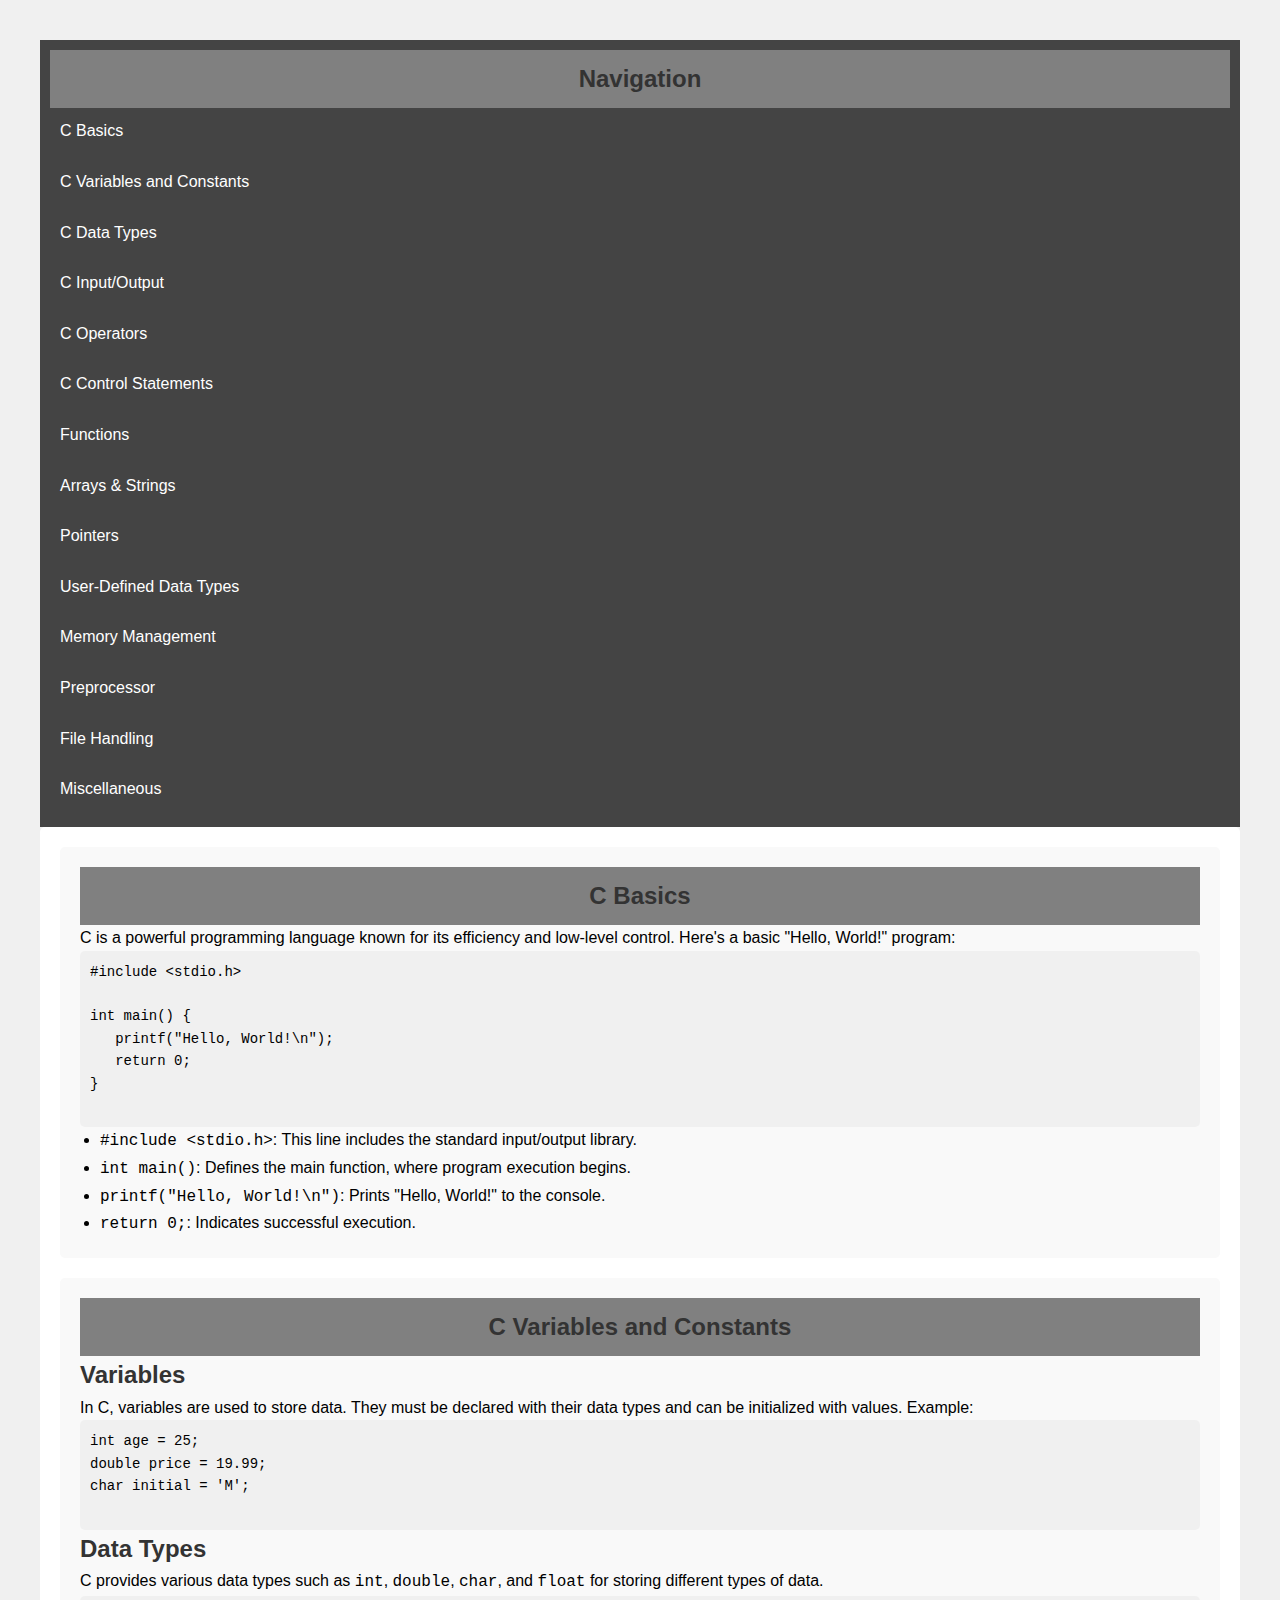
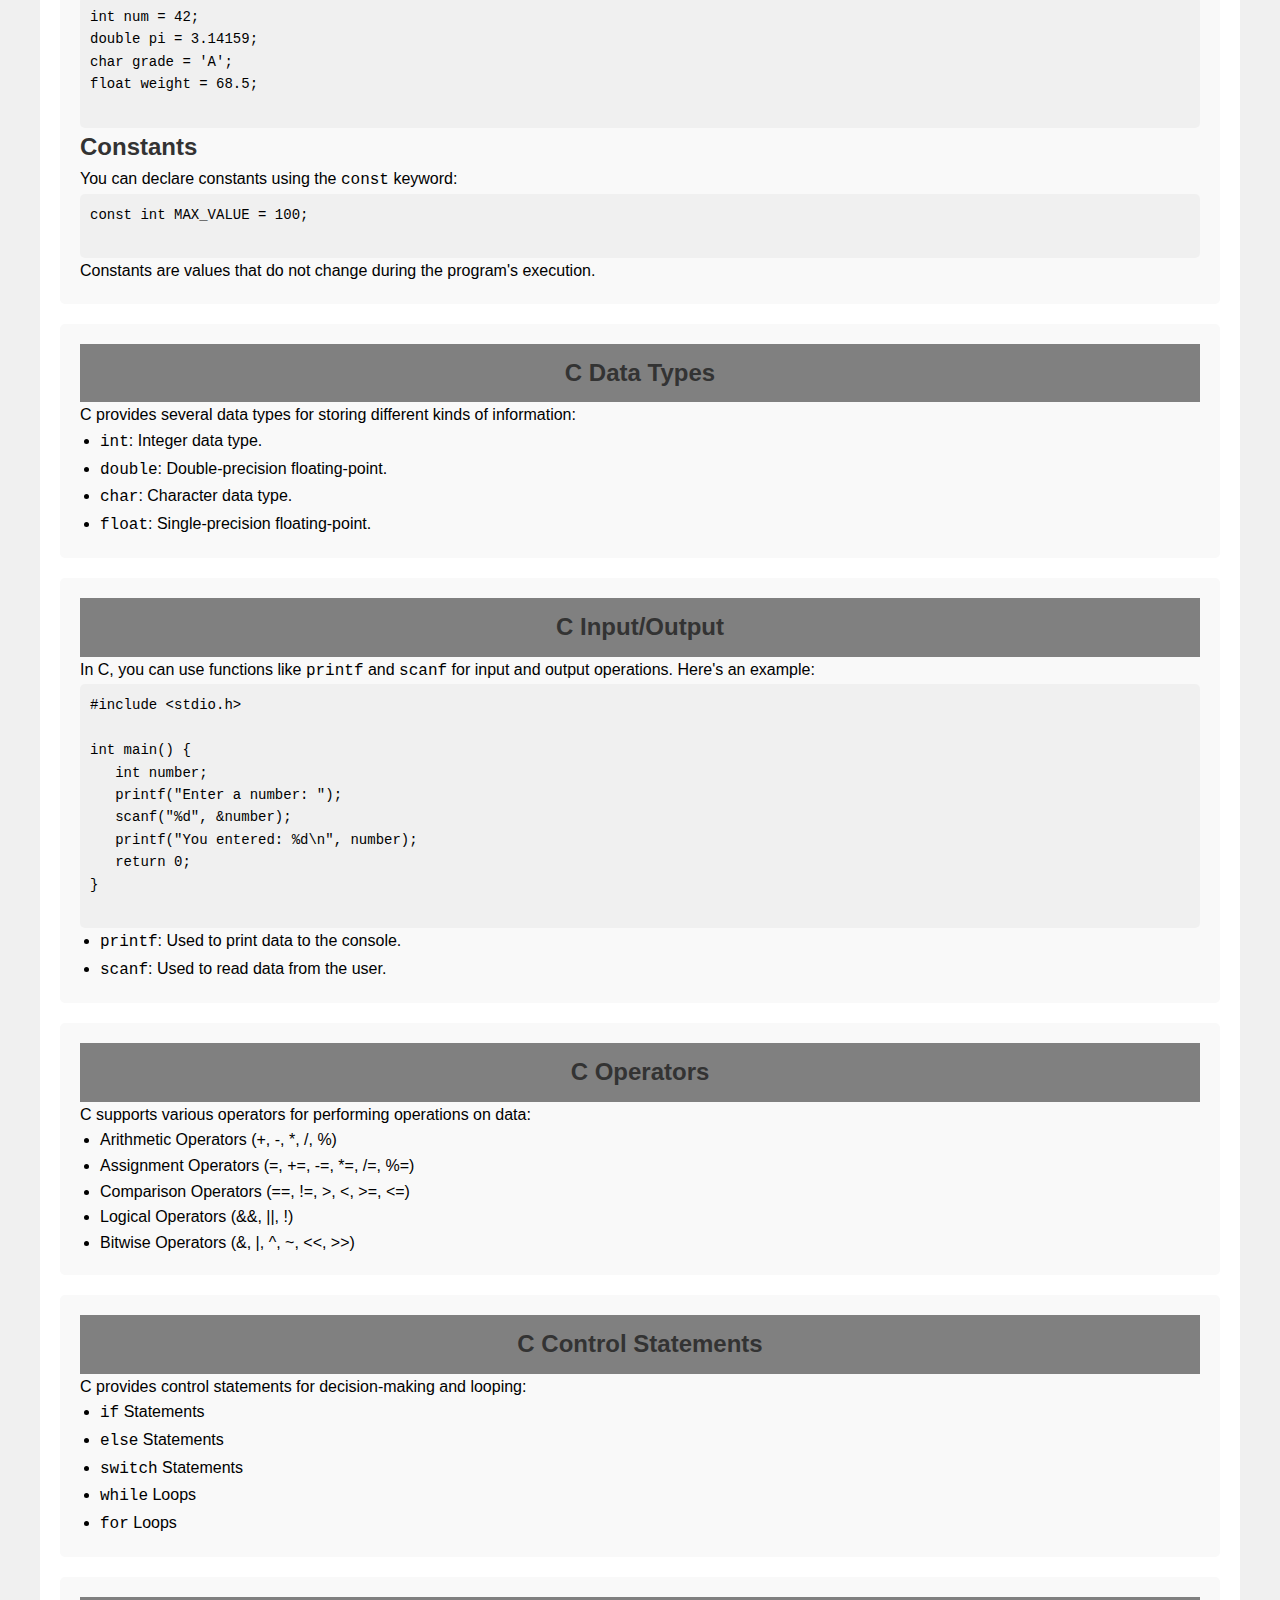
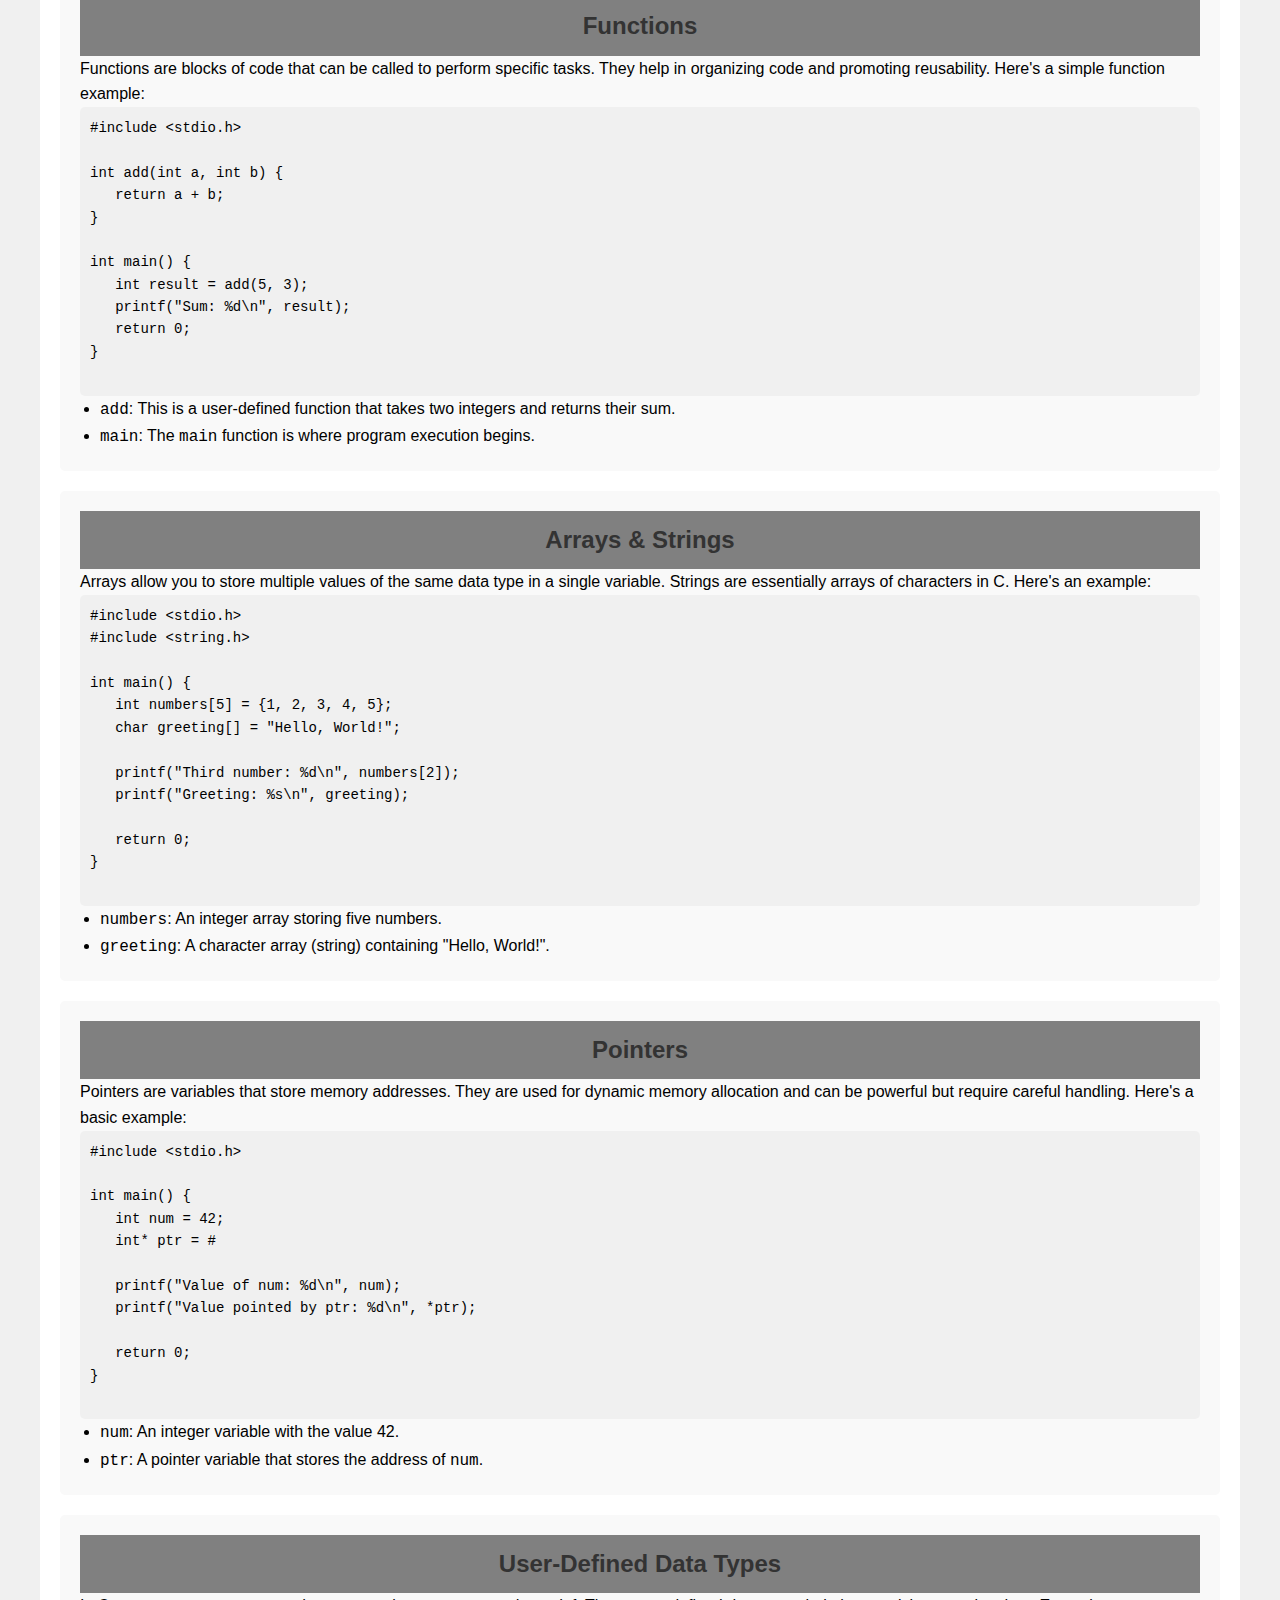
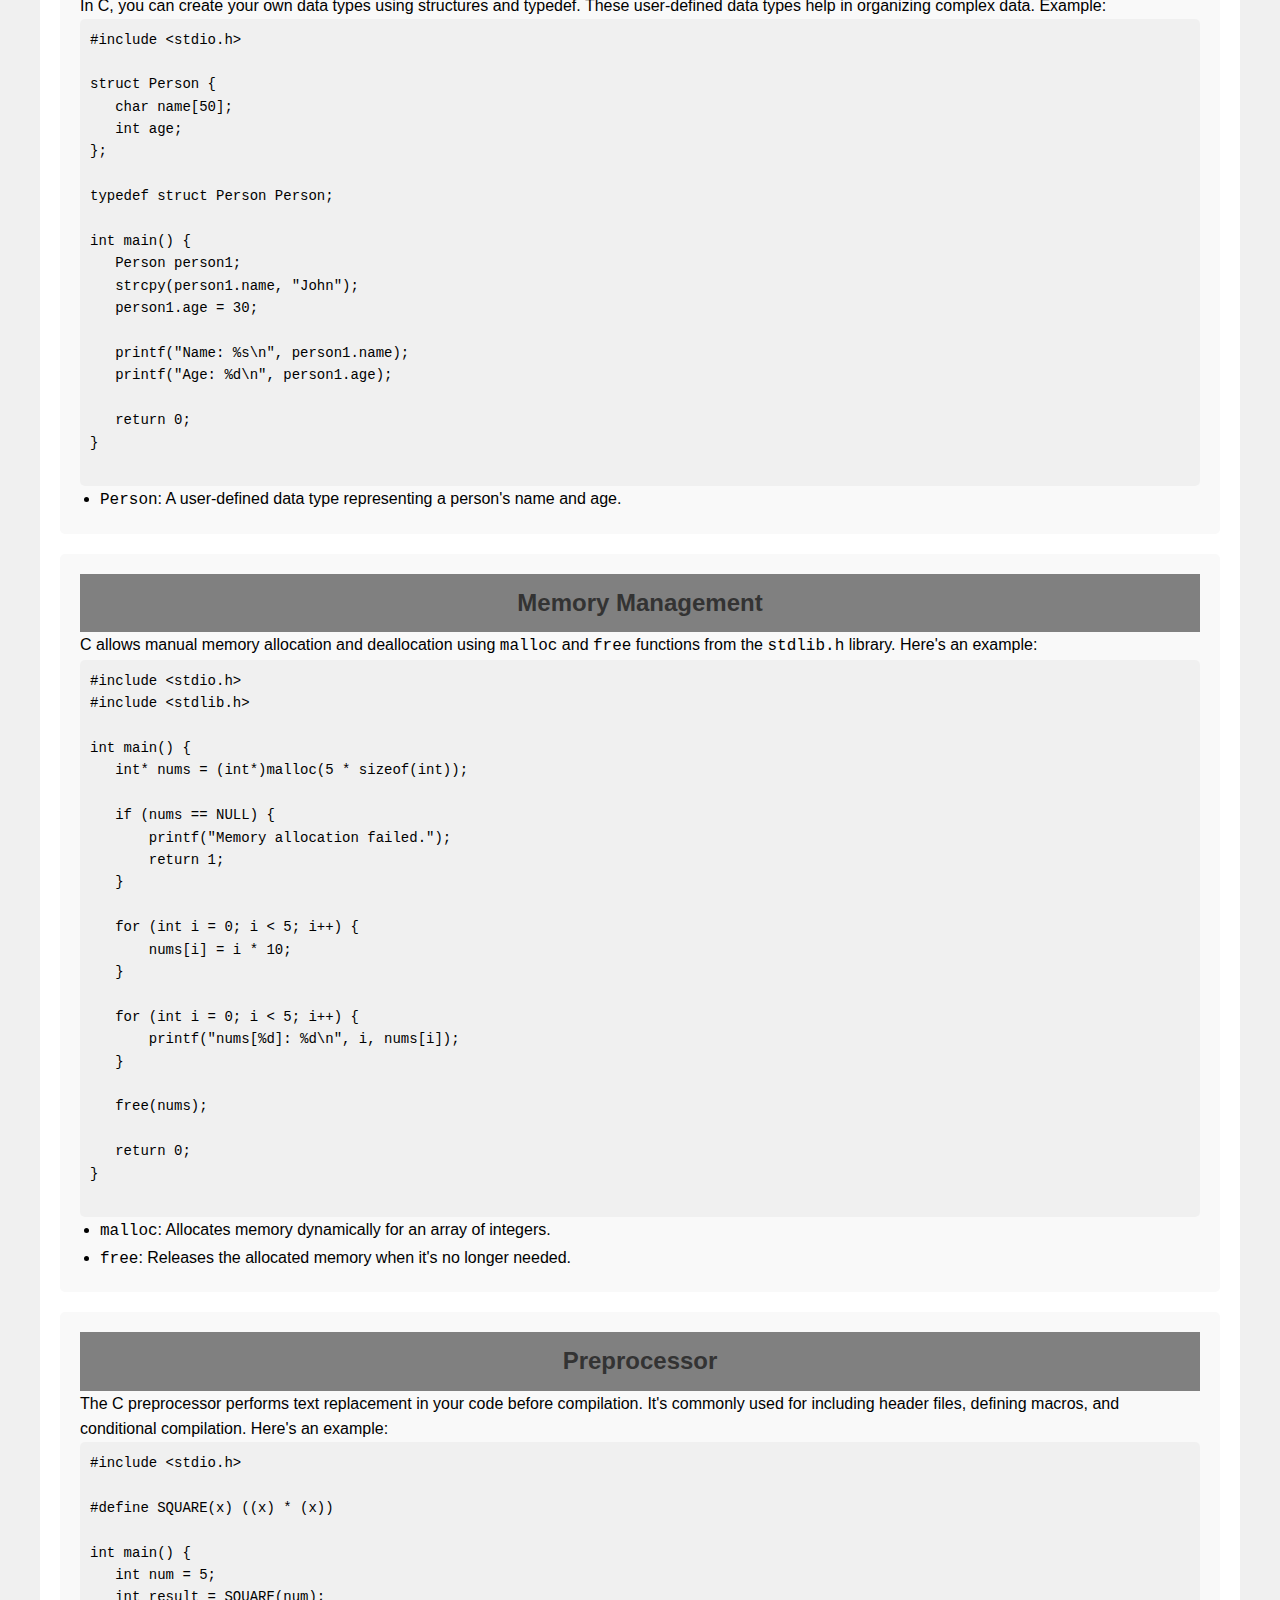
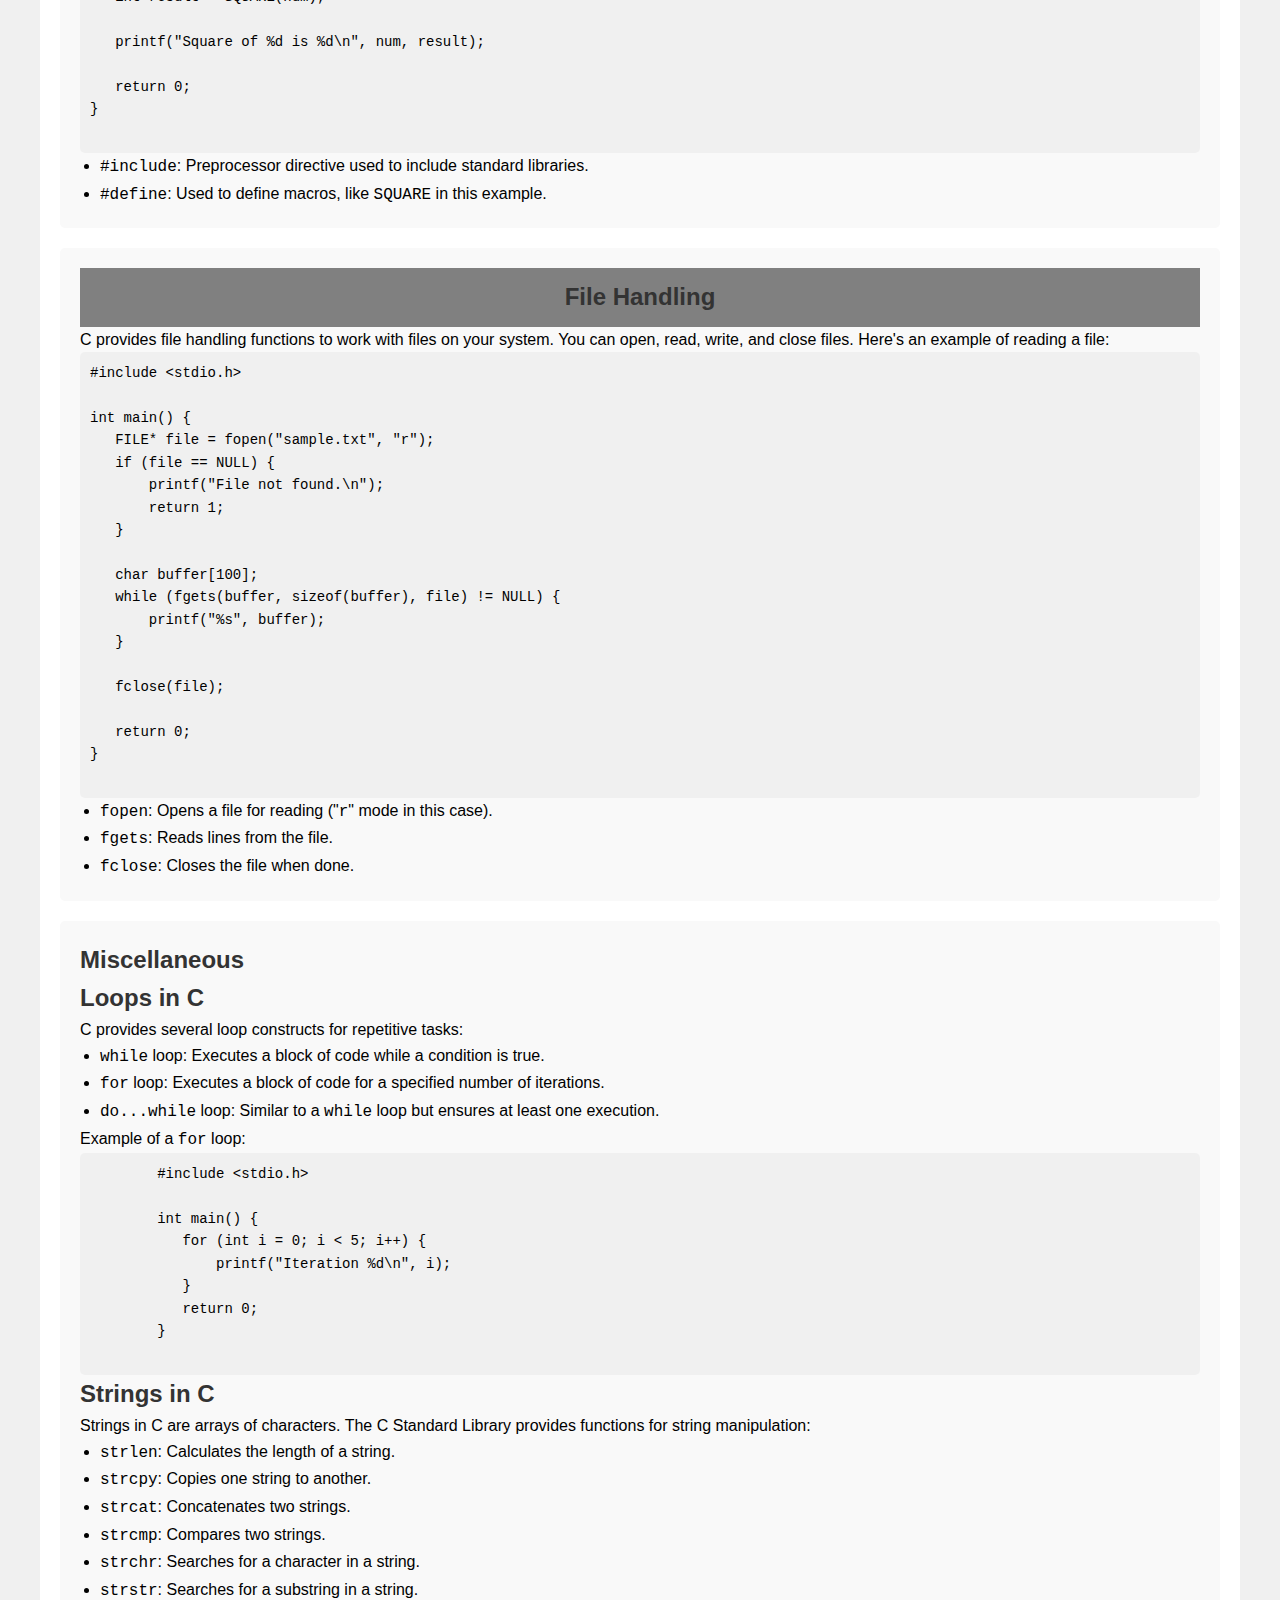
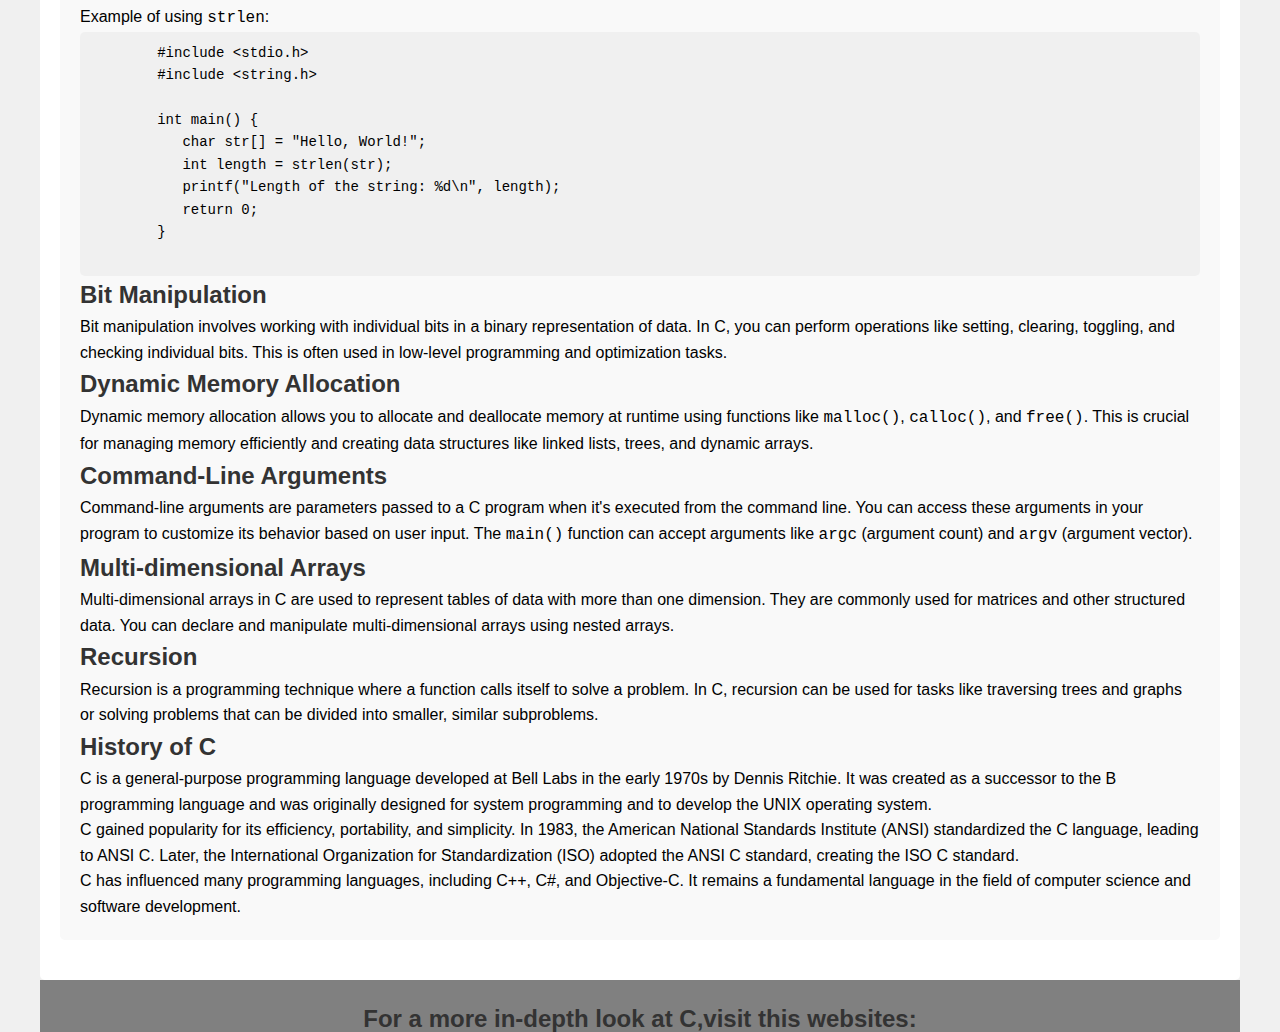
<file: index.html>
<!DOCTYPE html>
<html lang="en">
<head>
    <meta charset="UTF-8">
    <meta name="viewport" content="width=device-width, initial-scale=1.0">
     <title>C Documentation</title>
     <link rel="stylesheet" href="Cdocx.css">
</head>
<body>
    <nav id="navbar">
        <header>
            <h2>Navigation</h2>
        </header>
        <a class="nav-link" href="#C_Basics">C Basics</a>
        <a class="nav-link" href="#cVariablesandConstants">C Variables and Constants</a>
        <a class="nav-link" href="#cDataTypes">C Data Types</a>
        <a class="nav-link" href="#cInputOutput">C Input/Output</a>
        <a class="nav-link" href="#cOperators">C Operators</a>
        <a class="nav-link" href="#cControlStatements">C Control Statements</a>
        <a class="nav-link" href="#functions">Functions</a>
        <a class="nav-link" href="#arraysAndStrings">Arrays & Strings</a>
        <a class="nav-link" href="#pointers">Pointers</a>
        <a class="nav-link" href="#userDefinedDataTypes">User-Defined Data Types</a>
        <a class="nav-link" href="#memoryManagement">Memory Management</a>
        <a class="nav-link" href="#preprocessor">Preprocessor</a>
        <a class="nav-link" href="#fileHandling">File Handling</a>
        <a class="nav-link" href="#miscellaneous">Miscellaneous</a>
    </nav>
    <main id="main-doc">
        <section class="main-section" id="C_Basics">
            <header>
                <h1>C Basics</h1>
            </header>
            <p>C is a powerful programming language known for its efficiency and low-level control. Here's a basic "Hello, World!" program:</p>
            <pre>
#include &lt;stdio.h&gt;

int main() {
   printf("Hello, World!\n");
   return 0;
}
            </pre>
            <ul>
                <li><code>#include &lt;stdio.h&gt;</code>: This line includes the standard input/output library.</li>
                <li><code>int main()</code>: Defines the main function, where program execution begins.</li>
                <li><code>printf("Hello, World!\n")</code>: Prints "Hello, World!" to the console.</li>
                <li><code>return 0;</code>: Indicates successful execution.</li>
            </ul>
        </section>

        <section class="main-section" id="cVariablesandConstants">
            <header>
                <h1>C Variables and Constants</h1>
            </header>
            <h2>Variables</h2>
            <p>In C, variables are used to store data. They must be declared with their data types and can be initialized with values. Example:</p>
            <pre>
int age = 25;
double price = 19.99;
char initial = 'M';
            </pre>
            <h2>Data Types</h2>
            <p>C provides various data types such as <code>int</code>, <code>double</code>, <code>char</code>, and <code>float</code> for storing different types of data.</p>
            <pre>
int num = 42;
double pi = 3.14159;
char grade = 'A';
float weight = 68.5;
            </pre>
            <h2>Constants</h2>
            <p>You can declare constants using the <code>const</code> keyword:</p>
            <pre>
const int MAX_VALUE = 100;
            </pre>
            <p>Constants are values that do not change during the program's execution.</p>
        </section>

        <section class="main-section" id="cDataTypes">
            <header>
                <h1>C Data Types</h1>
            </header>
            <p>C provides several data types for storing different kinds of information:</p>
            <ul>
                <li><code>int</code>: Integer data type.</li>
                <li><code>double</code>: Double-precision floating-point.</li>
                <li><code>char</code>: Character data type.</li>
                <li><code>float</code>: Single-precision floating-point.</li>
            </ul>
        </section>

        <section class="main-section" id="cInputOutput">
            <header>
                <h1>C Input/Output</h1>
            </header>
            <p>In C, you can use functions like <code>printf</code> and <code>scanf</code> for input and output operations. Here's an example:</p>
            <pre>
#include &lt;stdio.h&gt;

int main() {
   int number;
   printf("Enter a number: ");
   scanf("%d", &number);
   printf("You entered: %d\n", number);
   return 0;
}
            </pre>
            <ul>
                <li><code>printf</code>: Used to print data to the console.</li>
                <li><code>scanf</code>: Used to read data from the user.</li>
            </ul>
        </section>

        <section class="main-section" id="cOperators">
            <header>
                <h1>C Operators</h1>
            </header>
            <p>C supports various operators for performing operations on data:</p>
            <ul>
                <li>Arithmetic Operators (+, -, *, /, %)</li>
                <li>Assignment Operators (=, +=, -=, *=, /=, %=)</li>
                <li>Comparison Operators (==, !=, >, <, >=, <=)</li>
                <li>Logical Operators (&&, ||, !)</li>
                <li>Bitwise Operators (&, |, ^, ~, <<, >>)</li>
            </ul>
        </section>

        <section class="main-section" id="cControlStatements">
            <header>
                <h1>C Control Statements</h1>
            </header>
            <p>C provides control statements for decision-making and looping:</p>
            <ul>
                <li><code>if</code> Statements</li>
                <li><code>else</code> Statements</li>
                <li><code>switch</code> Statements</li>
                <li><code>while</code> Loops</li>
                <li><code>for</code> Loops</li>
            </ul>
        </section>

        <section class="main-section" id="functions">
            <header>
                <h1>Functions</h1>
            </header>
            <p>Functions are blocks of code that can be called to perform specific tasks. They help in organizing code and promoting reusability. Here's a simple function example:</p>
            <pre>
#include &lt;stdio.h&gt;

int add(int a, int b) {
   return a + b;
}

int main() {
   int result = add(5, 3);
   printf("Sum: %d\n", result);
   return 0;
}
            </pre>
            <ul>
                <li><code>add</code>: This is a user-defined function that takes two integers and returns their sum.</li>
                <li><code>main</code>: The <code>main</code> function is where program execution begins.</li>
            </ul>
        </section>
        
        <section class="main-section" id="arraysAndStrings">
            <header>
                <h1>Arrays & Strings</h1>
            </header>
            <p>Arrays allow you to store multiple values of the same data type in a single variable. Strings are essentially arrays of characters in C. Here's an example:</p>
            <pre>
#include &lt;stdio.h&gt;
#include &lt;string.h&gt;

int main() {
   int numbers[5] = {1, 2, 3, 4, 5};
   char greeting[] = "Hello, World!";
   
   printf("Third number: %d\n", numbers[2]);
   printf("Greeting: %s\n", greeting);
   
   return 0;
}
            </pre>
            <ul>
                <li><code>numbers</code>: An integer array storing five numbers.</li>
                <li><code>greeting</code>: A character array (string) containing "Hello, World!".</li>
            </ul>
        </section>
        
        <section class="main-section" id="pointers">
            <header>
                <h1>Pointers</h1>
            </header>
            <p>Pointers are variables that store memory addresses. They are used for dynamic memory allocation and can be powerful but require careful handling. Here's a basic example:</p>
            <pre>
#include &lt;stdio.h&gt;

int main() {
   int num = 42;
   int* ptr = &num;
   
   printf("Value of num: %d\n", num);
   printf("Value pointed by ptr: %d\n", *ptr);
   
   return 0;
}
            </pre>
            <ul>
                <li><code>num</code>: An integer variable with the value 42.</li>
                <li><code>ptr</code>: A pointer variable that stores the address of <code>num</code>.</li>
            </ul>
        </section>
        
        <section class="main-section" id="userDefinedDataTypes">
            <header>
                <h1>User-Defined Data Types</h1>
            </header>
            <p>In C, you can create your own data types using structures and typedef. These user-defined data types help in organizing complex data. Example:</p>
            <pre>
#include &lt;stdio.h&gt;

struct Person {
   char name[50];
   int age;
};

typedef struct Person Person;

int main() {
   Person person1;
   strcpy(person1.name, "John");
   person1.age = 30;
   
   printf("Name: %s\n", person1.name);
   printf("Age: %d\n", person1.age);
   
   return 0;
}
            </pre>
            <ul>
                <li><code>Person</code>: A user-defined data type representing a person's name and age.</li>
            </ul>
        </section>
        
        <section class="main-section" id="memoryManagement">
            <header>
                <h1>Memory Management</h1>
            </header>
            <p>C allows manual memory allocation and deallocation using <code>malloc</code> and <code>free</code> functions from the <code>stdlib.h</code> library. Here's an example:</p>
            <pre>
#include &lt;stdio.h&gt;
#include &lt;stdlib.h&gt;

int main() {
   int* nums = (int*)malloc(5 * sizeof(int));
   
   if (nums == NULL) {
       printf("Memory allocation failed.");
       return 1;
   }
   
   for (int i = 0; i &lt; 5; i++) {
       nums[i] = i * 10;
   }
   
   for (int i = 0; i &lt; 5; i++) {
       printf("nums[%d]: %d\n", i, nums[i]);
   }
   
   free(nums);
   
   return 0;
}
            </pre>
            <ul>
                <li><code>malloc</code>: Allocates memory dynamically for an array of integers.</li>
                <li><code>free</code>: Releases the allocated memory when it's no longer needed.</li>
            </ul>
        </section>
        
        <section class="main-section" id="preprocessor">
            <header>
                <h1>Preprocessor</h1>
            </header>
            <p>The C preprocessor performs text replacement in your code before compilation. It's commonly used for including header files, defining macros, and conditional compilation. Here's an example:</p>
            <pre>
#include &lt;stdio.h&gt;

#define SQUARE(x) ((x) * (x))

int main() {
   int num = 5;
   int result = SQUARE(num);
   
   printf("Square of %d is %d\n", num, result);
   
   return 0;
}
            </pre>
            <ul>
                <li><code>#include</code>: Preprocessor directive used to include standard libraries.</li>
                <li><code>#define</code>: Used to define macros, like <code>SQUARE</code> in this example.</li>
            </ul>
        </section>
        
        <section class="main-section" id="fileHandling">
            <header>
                <h1>File Handling</h1>
            </header>
            <p>C provides file handling functions to work with files on your system. You can open, read, write, and close files. Here's an example of reading a file:</p>
            <pre>
#include &lt;stdio.h&gt;

int main() {
   FILE* file = fopen("sample.txt", "r");
   if (file == NULL) {
       printf("File not found.\n");
       return 1;
   }
   
   char buffer[100];
   while (fgets(buffer, sizeof(buffer), file) != NULL) {
       printf("%s", buffer);
   }
   
   fclose(file);
   
   return 0;
}
            </pre>
            <ul>
                <li><code>fopen</code>: Opens a file for reading ("<code>r</code>" mode in this case).</li>
                <li><code>fgets</code>: Reads lines from the file.</li>
                <li><code>fclose</code>: Closes the file when done.</li>
            </ul>
        </section>
        
        <section class="main-section" id="miscellaneous"
                <header>
                <h1>Miscellaneous</h1>
            </header>
            <h2>Loops in C</h2>
            <p>C provides several loop constructs for repetitive tasks:</p>
            <ul>
                <li><code>while</code> loop: Executes a block of code while a condition is true.</li>
                <li><code>for</code> loop: Executes a block of code for a specified number of iterations.</li>
                <li><code>do...while</code> loop: Similar to a <code>while</code> loop but ensures at least one execution.</li>
            </ul>
            <p>Example of a <code>for</code> loop:</p>
            <pre>
        #include &lt;stdio.h&gt;
        
        int main() {
           for (int i = 0; i &lt; 5; i++) {
               printf("Iteration %d\n", i);
           }
           return 0;
        }
            </pre>
        
            <h2>Strings in C</h2>
            <p>Strings in C are arrays of characters. The C Standard Library provides functions for string manipulation:</p>
            <ul>
                <li><code>strlen</code>: Calculates the length of a string.</li>
                <li><code>strcpy</code>: Copies one string to another.</li>
                <li><code>strcat</code>: Concatenates two strings.</li>
                <li><code>strcmp</code>: Compares two strings.</li>
                <li><code>strchr</code>: Searches for a character in a string.</li>
                <li><code>strstr</code>: Searches for a substring in a string.</li>
            </ul>
            <p>Example of using <code>strlen</code>:</p>
            <pre>
        #include &lt;stdio.h&gt;
        #include &lt;string.h&gt;
        
        int main() {
           char str[] = "Hello, World!";
           int length = strlen(str);
           printf("Length of the string: %d\n", length);
           return 0;
        }
            </pre>
            <h2>Bit Manipulation</h2>
            <p>Bit manipulation involves working with individual bits in a binary representation of data. In C, you can perform operations like setting, clearing, toggling, and checking individual bits. This is often used in low-level programming and optimization tasks.</p>
            <h2>Dynamic Memory Allocation</h2>
            <p>Dynamic memory allocation allows you to allocate and deallocate memory at runtime using functions like <code>malloc()</code>, <code>calloc()</code>, and <code>free()</code>. This is crucial for managing memory efficiently and creating data structures like linked lists, trees, and dynamic arrays.</p>
            <h2>Command-Line Arguments</h2>
            <p>Command-line arguments are parameters passed to a C program when it's executed from the command line. You can access these arguments in your program to customize its behavior based on user input. The <code>main()</code> function can accept arguments like <code>argc</code> (argument count) and <code>argv</code> (argument vector).</p>
            <h2>Multi-dimensional Arrays</h2>
            <p>Multi-dimensional arrays in C are used to represent tables of data with more than one dimension. They are commonly used for matrices and other structured data. You can declare and manipulate multi-dimensional arrays using nested arrays.</p>
            <h2>Recursion</h2>
            <p>Recursion is a programming technique where a function calls itself to solve a problem. In C, recursion can be used for tasks like traversing trees and graphs or solving problems that can be divided into smaller, similar subproblems.</p>
            <h2>History of C</h2>
            <p>C is a general-purpose programming language developed at Bell Labs in the early 1970s by Dennis Ritchie. It was created as a successor to the B programming language and was originally designed for system programming and to develop the UNIX operating system.</p>
            <p>C gained popularity for its efficiency, portability, and simplicity. In 1983, the American National Standards Institute (ANSI) standardized the C language, leading to ANSI C. Later, the International Organization for Standardization (ISO) adopted the ANSI C standard, creating the ISO C standard.</p>
            <p>C has influenced many programming languages, including C++, C#, and Objective-C. It remains a fundamental language in the field of computer science and software development.</p>
</section>
 </main>
 </body>
 <footer>
      <h1>For a more in-depth look at C,visit this websites: </h1>
        <a href="https://www.w3schools.com/c/index.php">w3schools</a>
        <a href="https://www.geeksforgeeks.org/c-programming-language/?ref=shm_outind">geeksforgeeks</a>
        <a href="https://www.codecademy.com/learn/paths/c">codecademy</a>
        <a href="https://www.learn-c.org/">c.org</a>
        <a href="https://learn.microsoft.com/en-us/cpp/?view=msvc-170">Microsoft</a>
    </footer>
</html>
</file>
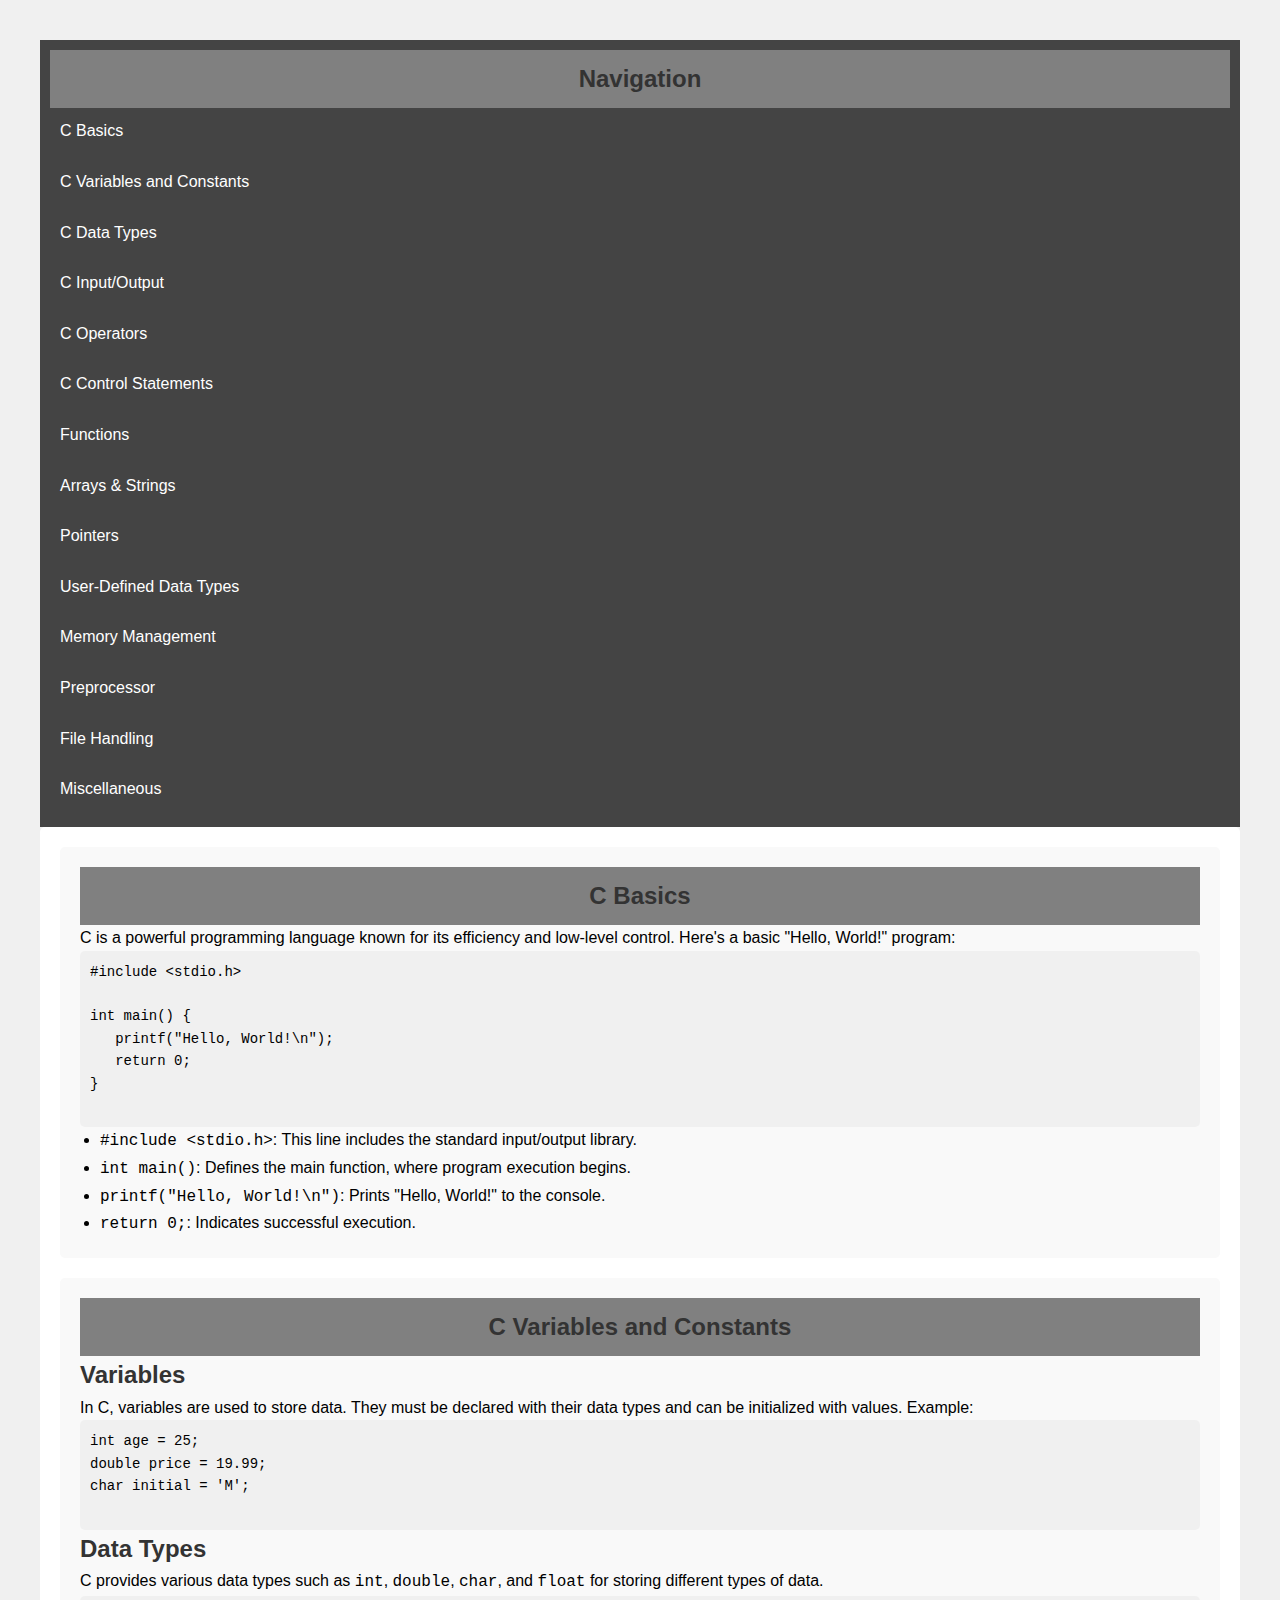
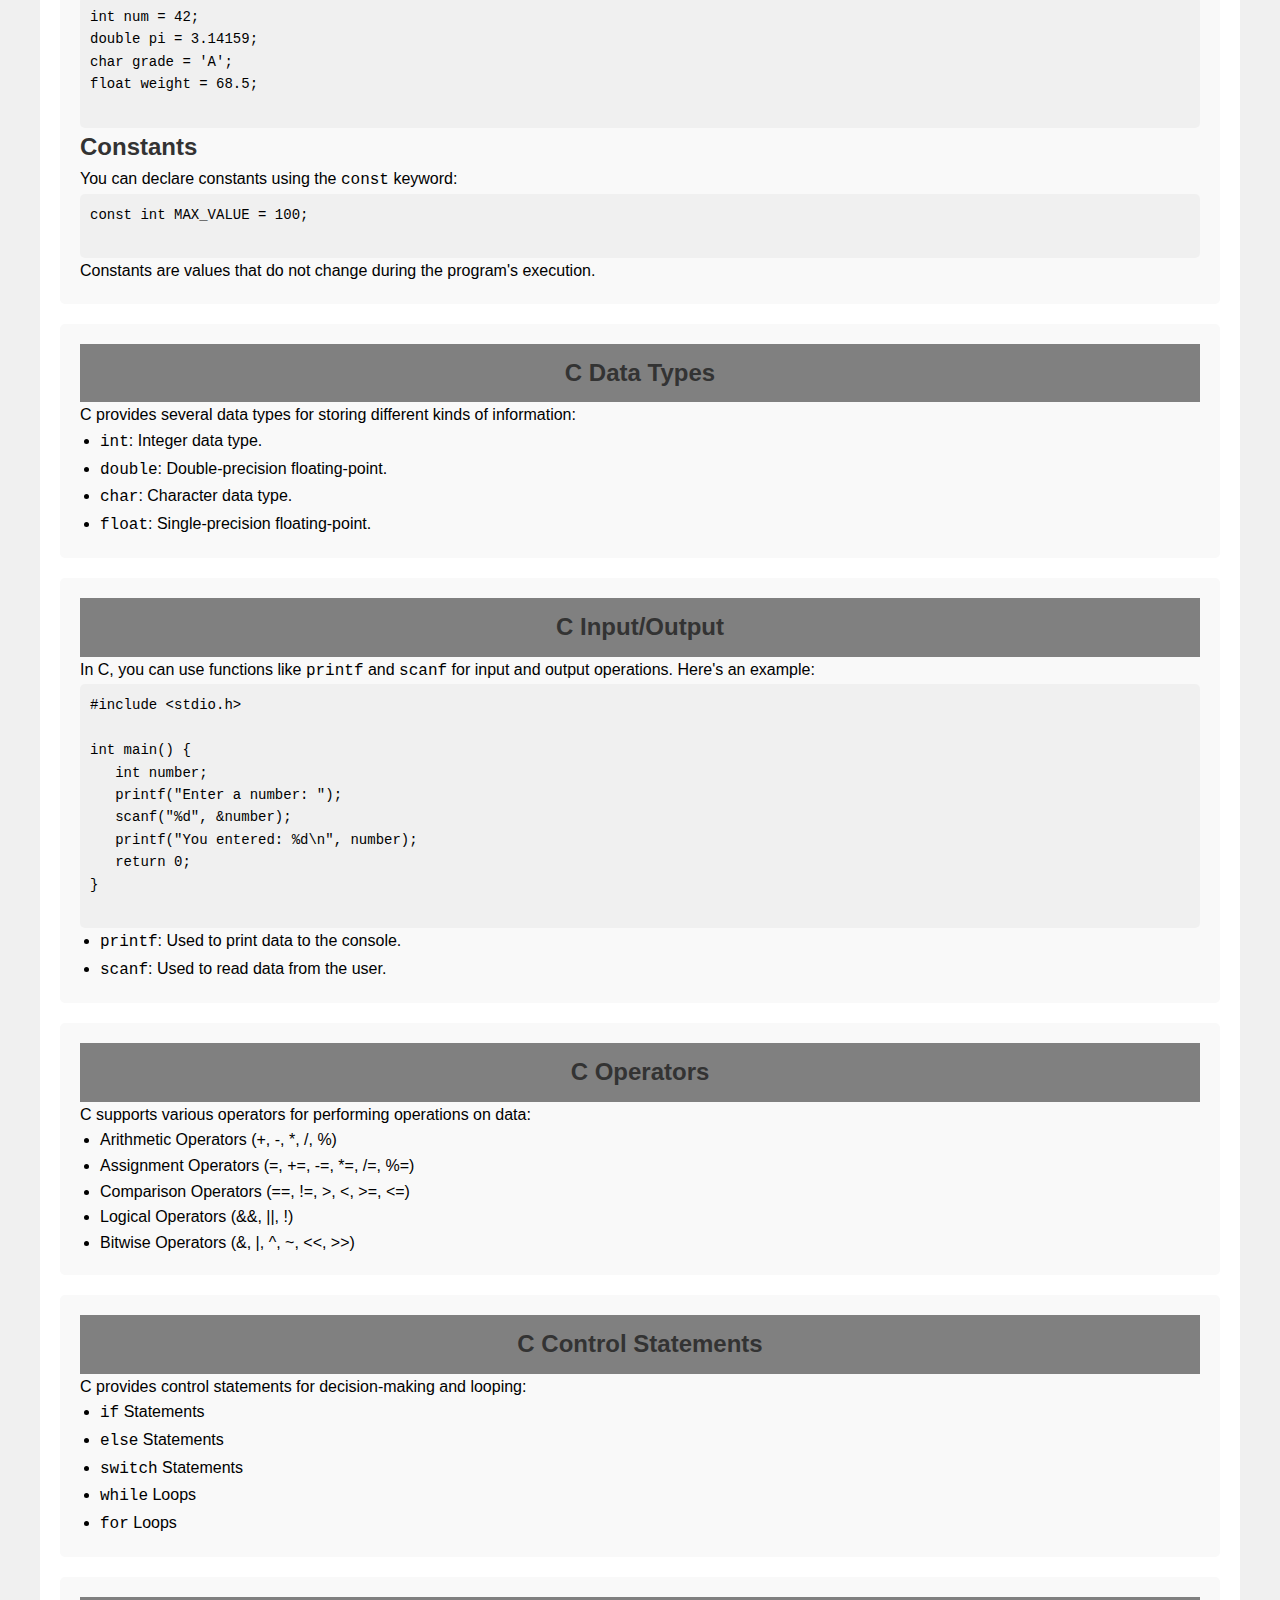
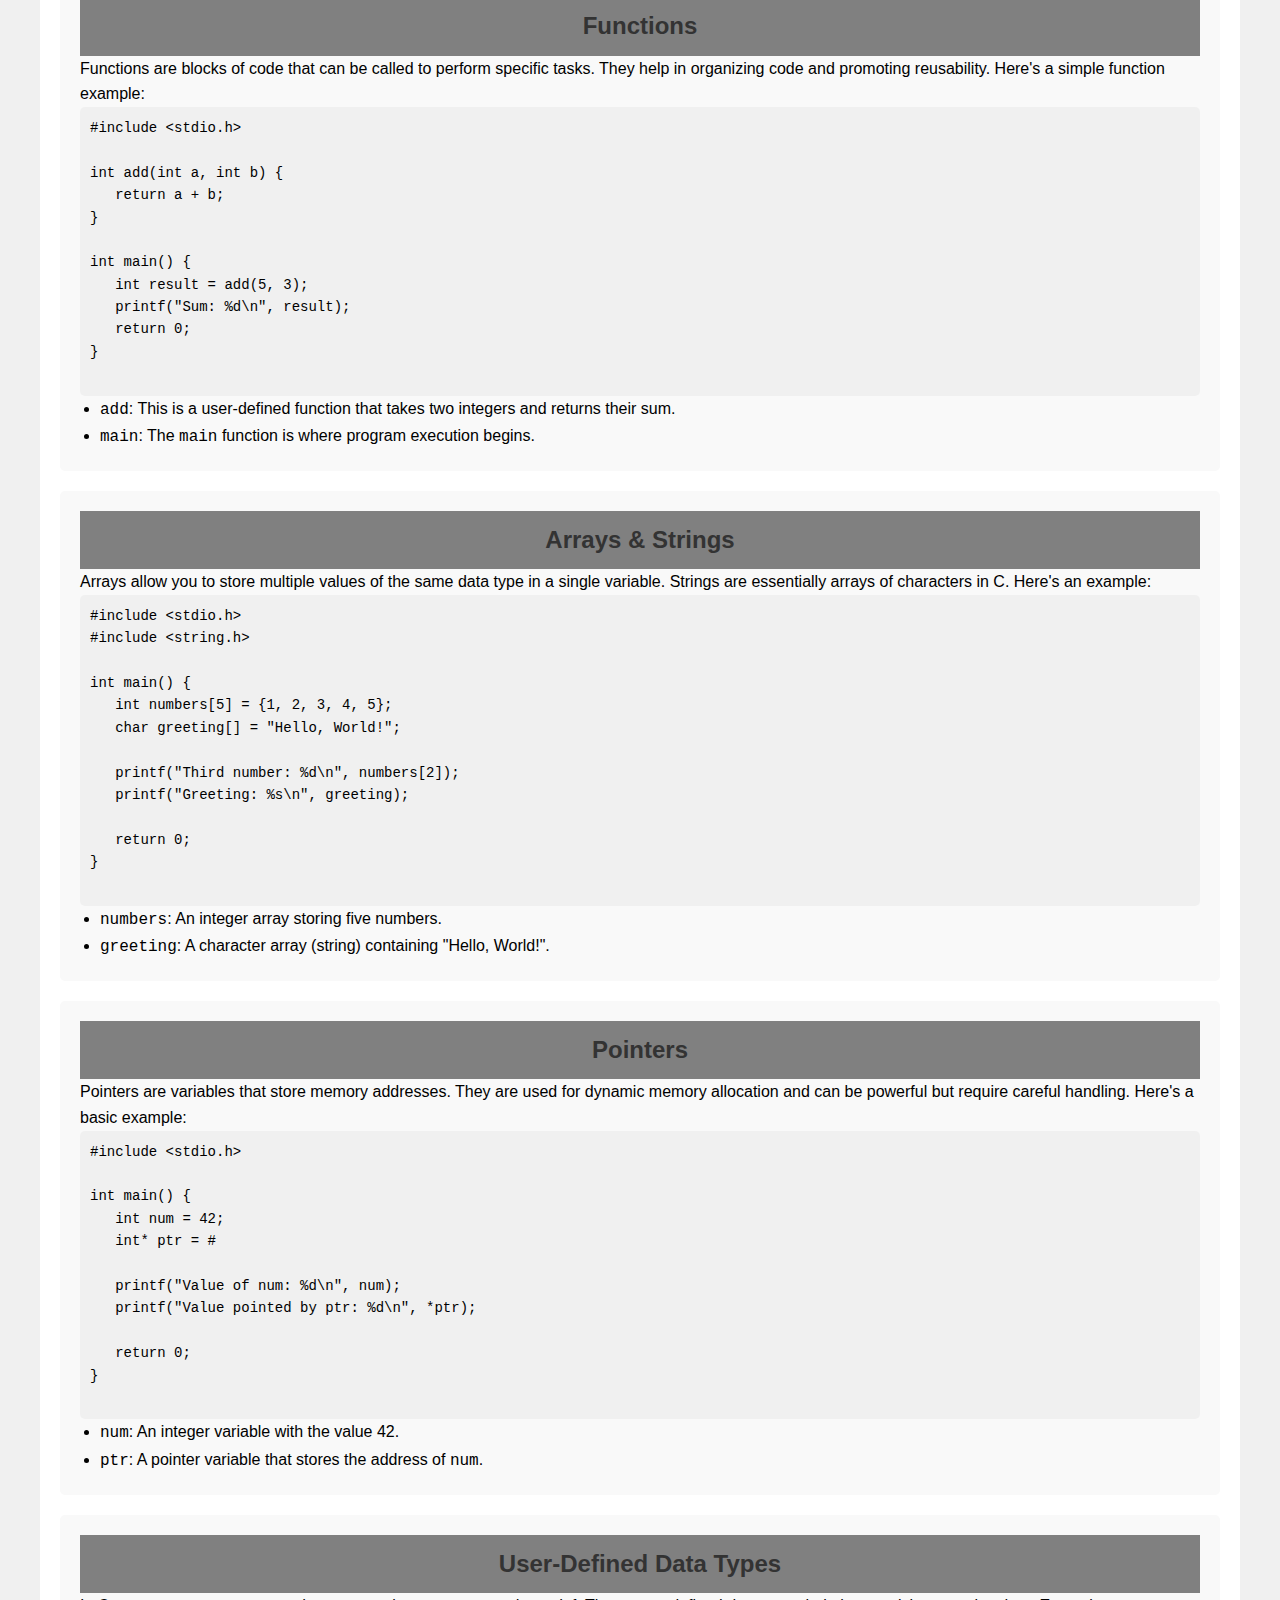
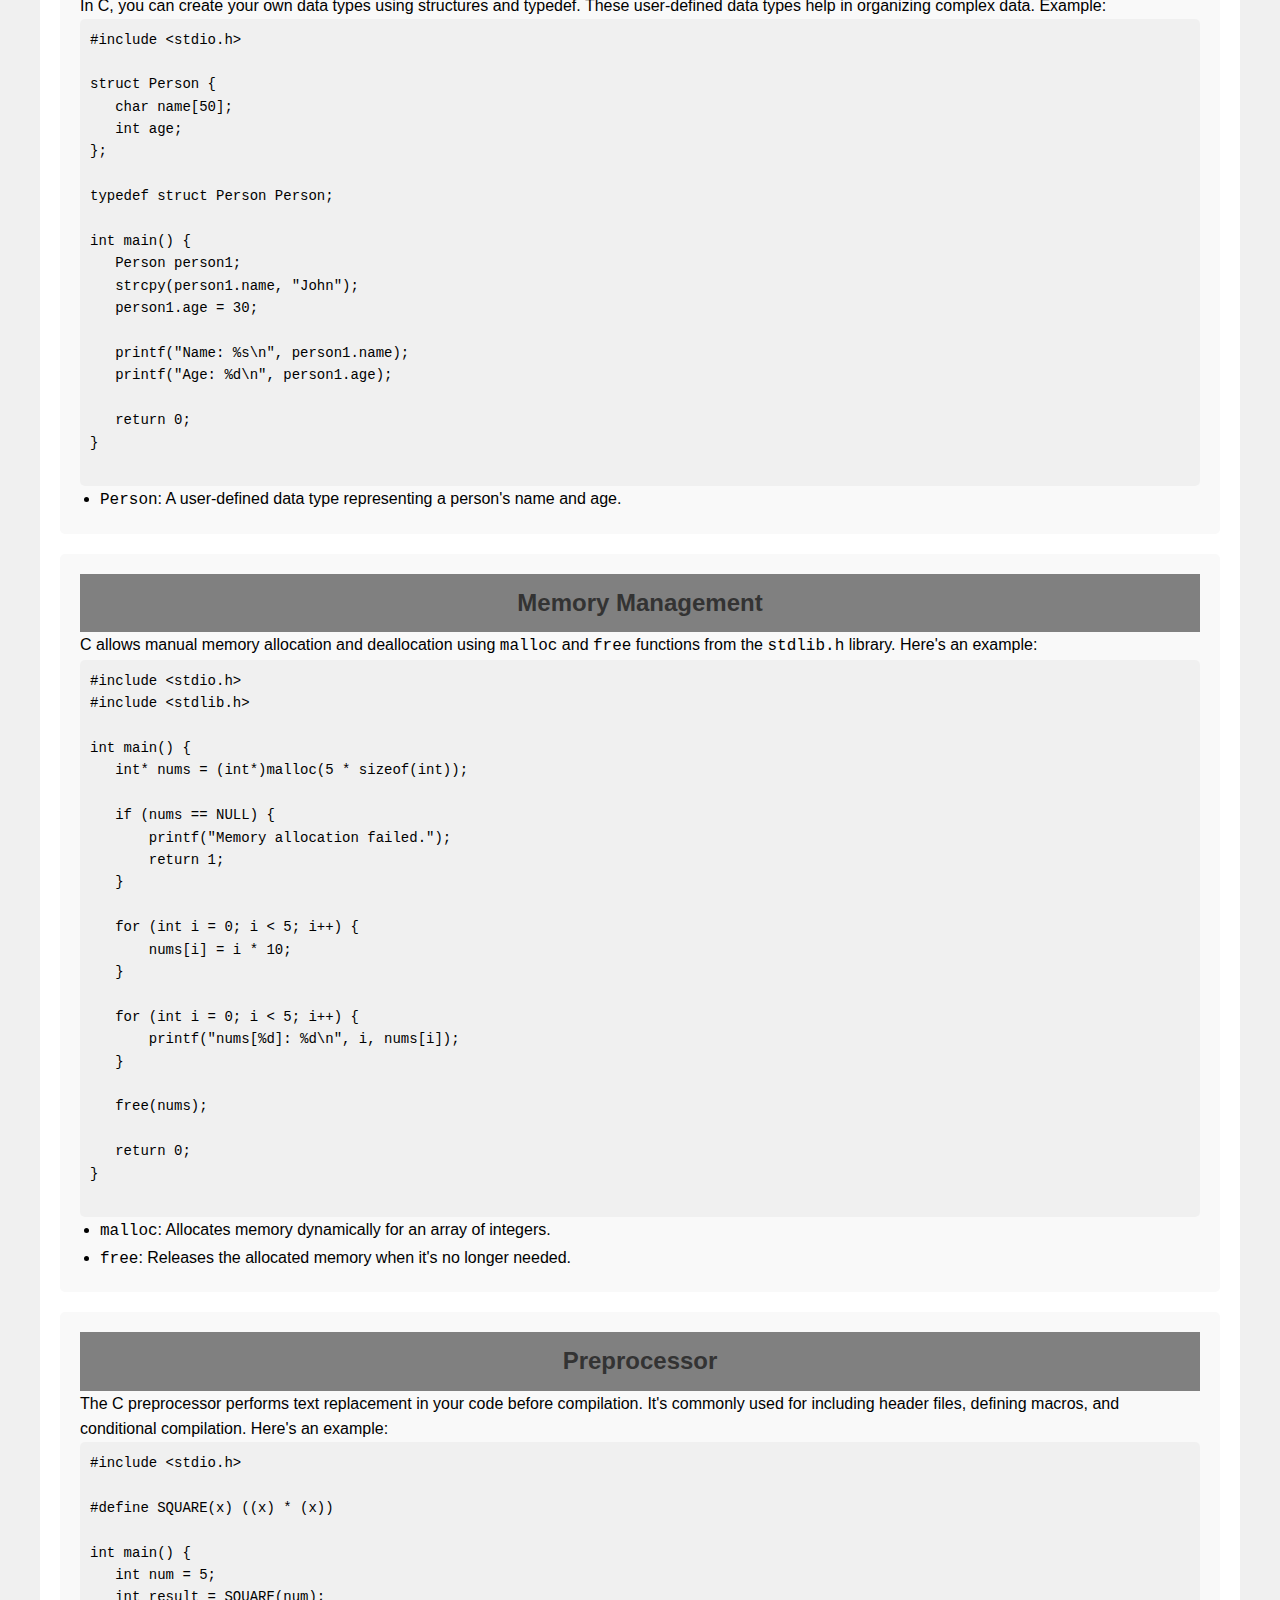
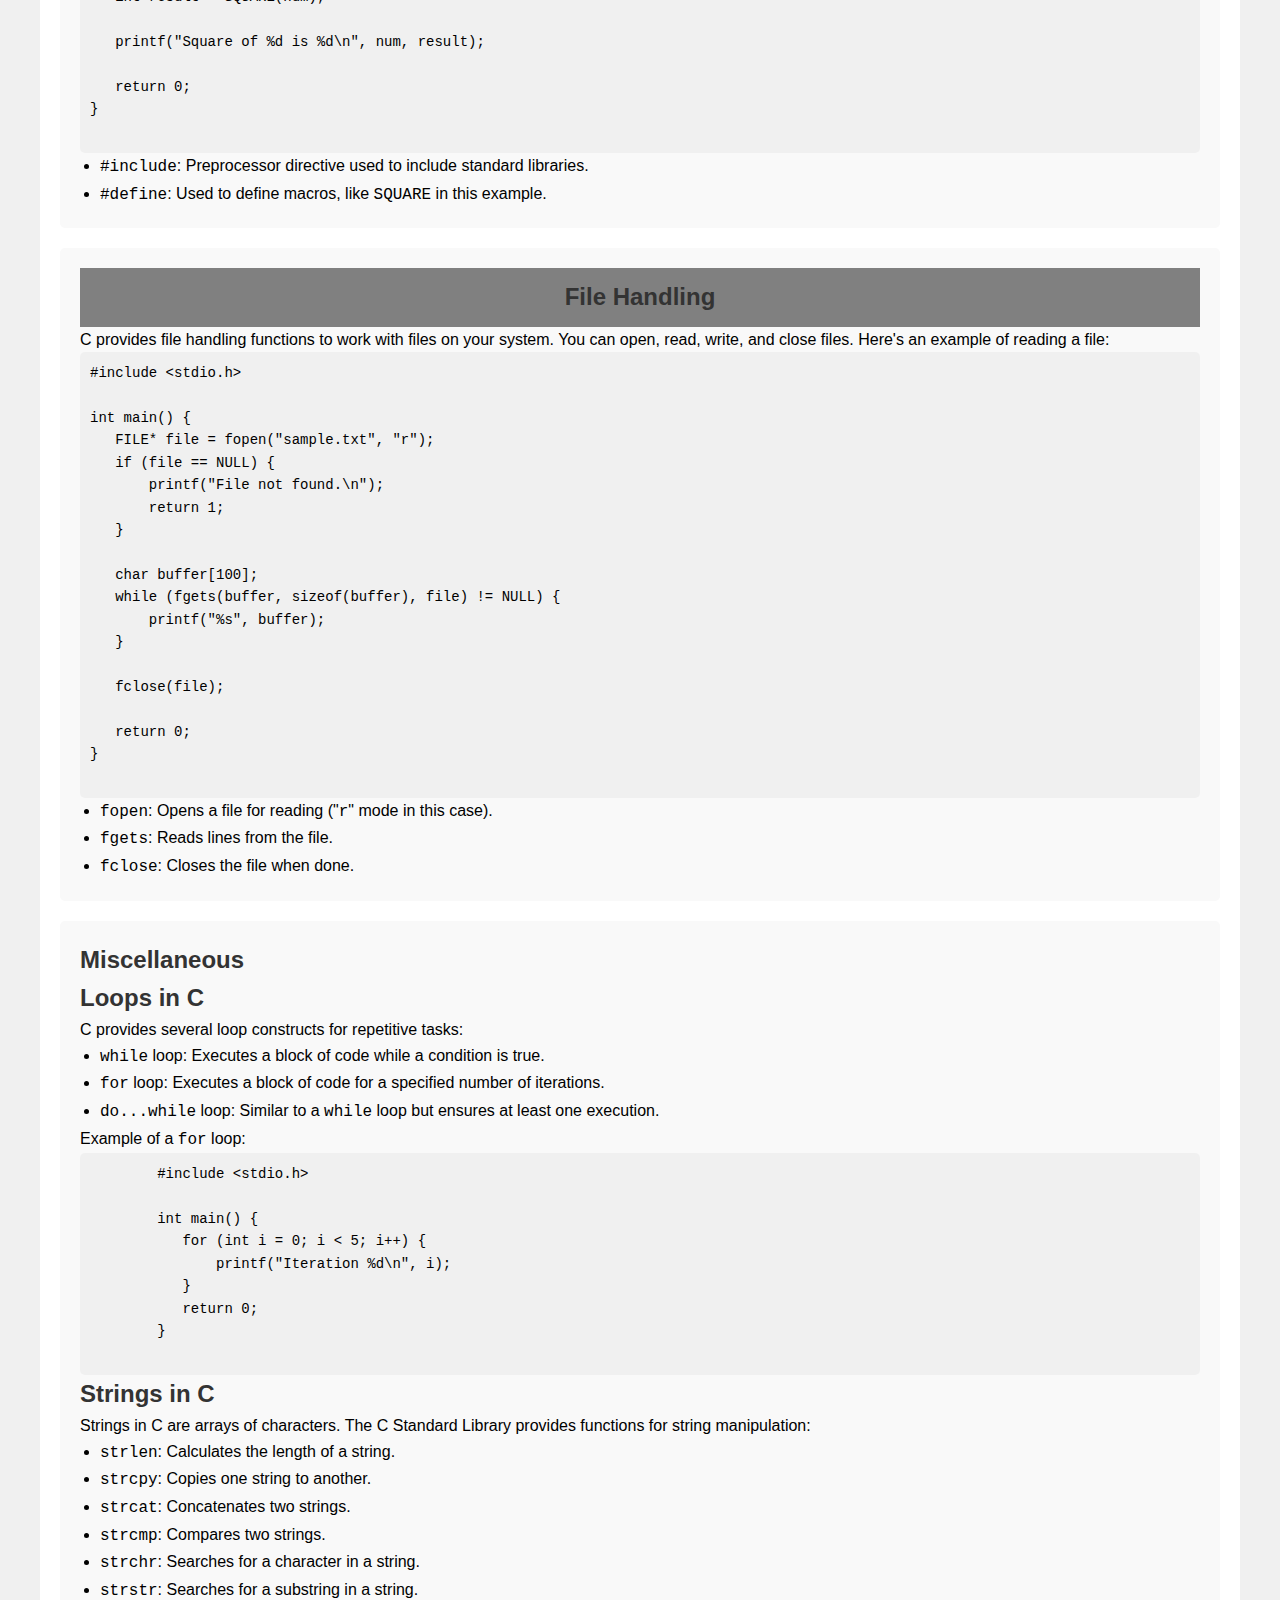
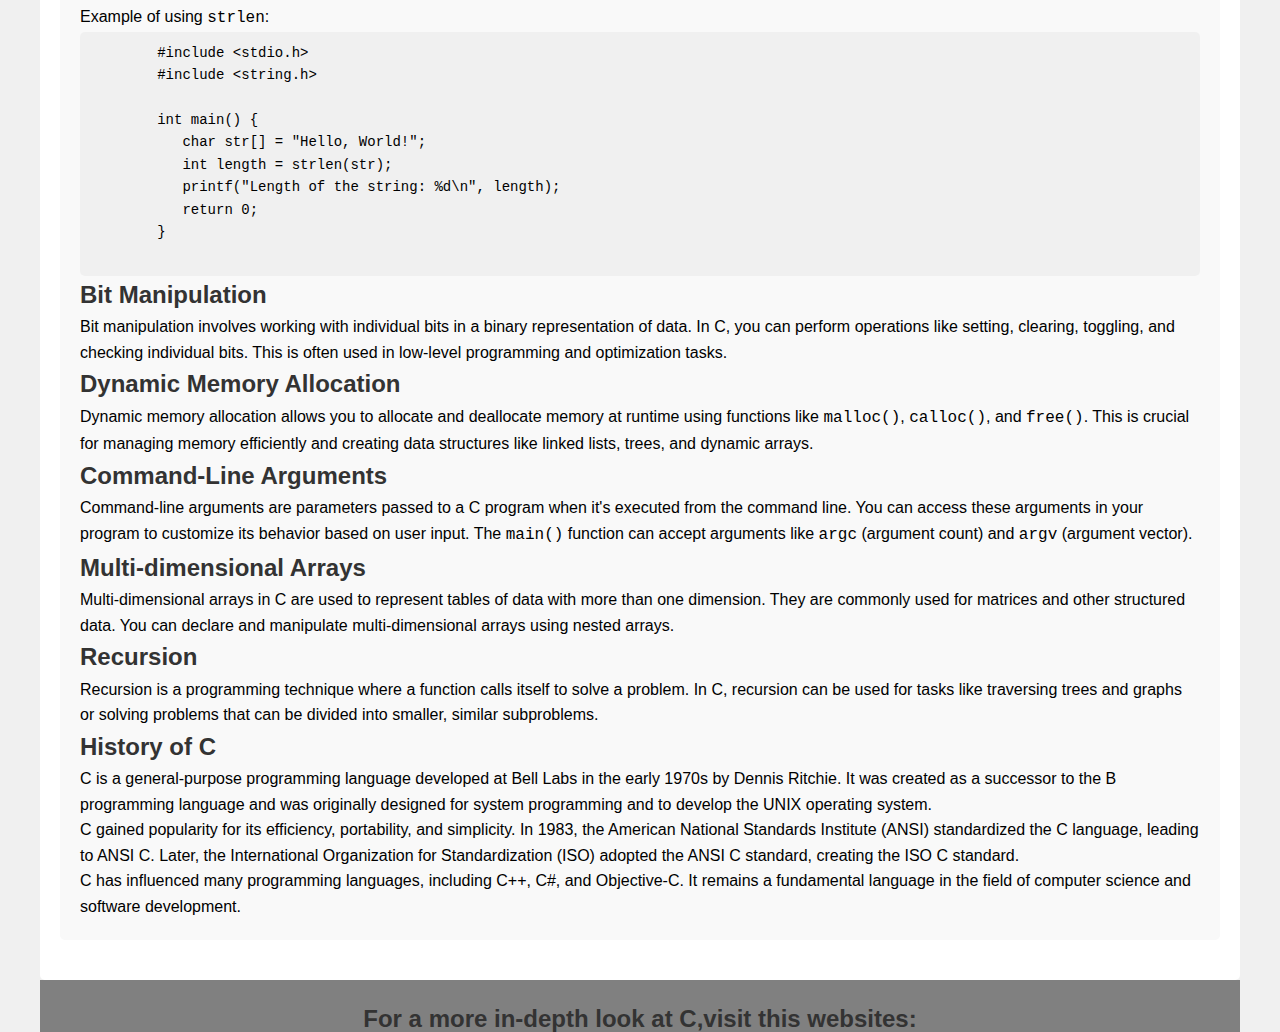
<file: C documentation.html>
<!DOCTYPE html>
<html lang="en">
<head>
    <meta charset="UTF-8">
    <meta name="viewport" content="width=device-width, initial-scale=1.0">
     <title>C Documentation</title>
     <link rel="stylesheet" href="Cdocx.css">
</head>
<body>
    <nav id="navbar">
        <header>
            <h2>Navigation</h2>
        </header>
        <a class="nav-link" href="#C_Basics">C Basics</a>
        <a class="nav-link" href="#cVariablesandConstants">C Variables and Constants</a>
        <a class="nav-link" href="#cDataTypes">C Data Types</a>
        <a class="nav-link" href="#cInputOutput">C Input/Output</a>
        <a class="nav-link" href="#cOperators">C Operators</a>
        <a class="nav-link" href="#cControlStatements">C Control Statements</a>
        <a class="nav-link" href="#functions">Functions</a>
        <a class="nav-link" href="#arraysAndStrings">Arrays & Strings</a>
        <a class="nav-link" href="#pointers">Pointers</a>
        <a class="nav-link" href="#userDefinedDataTypes">User-Defined Data Types</a>
        <a class="nav-link" href="#memoryManagement">Memory Management</a>
        <a class="nav-link" href="#preprocessor">Preprocessor</a>
        <a class="nav-link" href="#fileHandling">File Handling</a>
        <a class="nav-link" href="#miscellaneous">Miscellaneous</a>
    </nav>
    <main id="main-doc">
        <section class="main-section" id="C_Basics">
            <header>
                <h1>C Basics</h1>
            </header>
            <p>C is a powerful programming language known for its efficiency and low-level control. Here's a basic "Hello, World!" program:</p>
            <pre>
#include &lt;stdio.h&gt;

int main() {
   printf("Hello, World!\n");
   return 0;
}
            </pre>
            <ul>
                <li><code>#include &lt;stdio.h&gt;</code>: This line includes the standard input/output library.</li>
                <li><code>int main()</code>: Defines the main function, where program execution begins.</li>
                <li><code>printf("Hello, World!\n")</code>: Prints "Hello, World!" to the console.</li>
                <li><code>return 0;</code>: Indicates successful execution.</li>
            </ul>
        </section>

        <section class="main-section" id="cVariablesandConstants">
            <header>
                <h1>C Variables and Constants</h1>
            </header>
            <h2>Variables</h2>
            <p>In C, variables are used to store data. They must be declared with their data types and can be initialized with values. Example:</p>
            <pre>
int age = 25;
double price = 19.99;
char initial = 'M';
            </pre>
            <h2>Data Types</h2>
            <p>C provides various data types such as <code>int</code>, <code>double</code>, <code>char</code>, and <code>float</code> for storing different types of data.</p>
            <pre>
int num = 42;
double pi = 3.14159;
char grade = 'A';
float weight = 68.5;
            </pre>
            <h2>Constants</h2>
            <p>You can declare constants using the <code>const</code> keyword:</p>
            <pre>
const int MAX_VALUE = 100;
            </pre>
            <p>Constants are values that do not change during the program's execution.</p>
        </section>

        <section class="main-section" id="cDataTypes">
            <header>
                <h1>C Data Types</h1>
            </header>
            <p>C provides several data types for storing different kinds of information:</p>
            <ul>
                <li><code>int</code>: Integer data type.</li>
                <li><code>double</code>: Double-precision floating-point.</li>
                <li><code>char</code>: Character data type.</li>
                <li><code>float</code>: Single-precision floating-point.</li>
            </ul>
        </section>

        <section class="main-section" id="cInputOutput">
            <header>
                <h1>C Input/Output</h1>
            </header>
            <p>In C, you can use functions like <code>printf</code> and <code>scanf</code> for input and output operations. Here's an example:</p>
            <pre>
#include &lt;stdio.h&gt;

int main() {
   int number;
   printf("Enter a number: ");
   scanf("%d", &number);
   printf("You entered: %d\n", number);
   return 0;
}
            </pre>
            <ul>
                <li><code>printf</code>: Used to print data to the console.</li>
                <li><code>scanf</code>: Used to read data from the user.</li>
            </ul>
        </section>

        <section class="main-section" id="cOperators">
            <header>
                <h1>C Operators</h1>
            </header>
            <p>C supports various operators for performing operations on data:</p>
            <ul>
                <li>Arithmetic Operators (+, -, *, /, %)</li>
                <li>Assignment Operators (=, +=, -=, *=, /=, %=)</li>
                <li>Comparison Operators (==, !=, >, <, >=, <=)</li>
                <li>Logical Operators (&&, ||, !)</li>
                <li>Bitwise Operators (&, |, ^, ~, <<, >>)</li>
            </ul>
        </section>

        <section class="main-section" id="cControlStatements">
            <header>
                <h1>C Control Statements</h1>
            </header>
            <p>C provides control statements for decision-making and looping:</p>
            <ul>
                <li><code>if</code> Statements</li>
                <li><code>else</code> Statements</li>
                <li><code>switch</code> Statements</li>
                <li><code>while</code> Loops</li>
                <li><code>for</code> Loops</li>
            </ul>
        </section>

        <section class="main-section" id="functions">
            <header>
                <h1>Functions</h1>
            </header>
            <p>Functions are blocks of code that can be called to perform specific tasks. They help in organizing code and promoting reusability. Here's a simple function example:</p>
            <pre>
#include &lt;stdio.h&gt;

int add(int a, int b) {
   return a + b;
}

int main() {
   int result = add(5, 3);
   printf("Sum: %d\n", result);
   return 0;
}
            </pre>
            <ul>
                <li><code>add</code>: This is a user-defined function that takes two integers and returns their sum.</li>
                <li><code>main</code>: The <code>main</code> function is where program execution begins.</li>
            </ul>
        </section>
        
        <section class="main-section" id="arraysAndStrings">
            <header>
                <h1>Arrays & Strings</h1>
            </header>
            <p>Arrays allow you to store multiple values of the same data type in a single variable. Strings are essentially arrays of characters in C. Here's an example:</p>
            <pre>
#include &lt;stdio.h&gt;
#include &lt;string.h&gt;

int main() {
   int numbers[5] = {1, 2, 3, 4, 5};
   char greeting[] = "Hello, World!";
   
   printf("Third number: %d\n", numbers[2]);
   printf("Greeting: %s\n", greeting);
   
   return 0;
}
            </pre>
            <ul>
                <li><code>numbers</code>: An integer array storing five numbers.</li>
                <li><code>greeting</code>: A character array (string) containing "Hello, World!".</li>
            </ul>
        </section>
        
        <section class="main-section" id="pointers">
            <header>
                <h1>Pointers</h1>
            </header>
            <p>Pointers are variables that store memory addresses. They are used for dynamic memory allocation and can be powerful but require careful handling. Here's a basic example:</p>
            <pre>
#include &lt;stdio.h&gt;

int main() {
   int num = 42;
   int* ptr = &num;
   
   printf("Value of num: %d\n", num);
   printf("Value pointed by ptr: %d\n", *ptr);
   
   return 0;
}
            </pre>
            <ul>
                <li><code>num</code>: An integer variable with the value 42.</li>
                <li><code>ptr</code>: A pointer variable that stores the address of <code>num</code>.</li>
            </ul>
        </section>
        
        <section class="main-section" id="userDefinedDataTypes">
            <header>
                <h1>User-Defined Data Types</h1>
            </header>
            <p>In C, you can create your own data types using structures and typedef. These user-defined data types help in organizing complex data. Example:</p>
            <pre>
#include &lt;stdio.h&gt;

struct Person {
   char name[50];
   int age;
};

typedef struct Person Person;

int main() {
   Person person1;
   strcpy(person1.name, "John");
   person1.age = 30;
   
   printf("Name: %s\n", person1.name);
   printf("Age: %d\n", person1.age);
   
   return 0;
}
            </pre>
            <ul>
                <li><code>Person</code>: A user-defined data type representing a person's name and age.</li>
            </ul>
        </section>
        
        <section class="main-section" id="memoryManagement">
            <header>
                <h1>Memory Management</h1>
            </header>
            <p>C allows manual memory allocation and deallocation using <code>malloc</code> and <code>free</code> functions from the <code>stdlib.h</code> library. Here's an example:</p>
            <pre>
#include &lt;stdio.h&gt;
#include &lt;stdlib.h&gt;

int main() {
   int* nums = (int*)malloc(5 * sizeof(int));
   
   if (nums == NULL) {
       printf("Memory allocation failed.");
       return 1;
   }
   
   for (int i = 0; i &lt; 5; i++) {
       nums[i] = i * 10;
   }
   
   for (int i = 0; i &lt; 5; i++) {
       printf("nums[%d]: %d\n", i, nums[i]);
   }
   
   free(nums);
   
   return 0;
}
            </pre>
            <ul>
                <li><code>malloc</code>: Allocates memory dynamically for an array of integers.</li>
                <li><code>free</code>: Releases the allocated memory when it's no longer needed.</li>
            </ul>
        </section>
        
        <section class="main-section" id="preprocessor">
            <header>
                <h1>Preprocessor</h1>
            </header>
            <p>The C preprocessor performs text replacement in your code before compilation. It's commonly used for including header files, defining macros, and conditional compilation. Here's an example:</p>
            <pre>
#include &lt;stdio.h&gt;

#define SQUARE(x) ((x) * (x))

int main() {
   int num = 5;
   int result = SQUARE(num);
   
   printf("Square of %d is %d\n", num, result);
   
   return 0;
}
            </pre>
            <ul>
                <li><code>#include</code>: Preprocessor directive used to include standard libraries.</li>
                <li><code>#define</code>: Used to define macros, like <code>SQUARE</code> in this example.</li>
            </ul>
        </section>
        
        <section class="main-section" id="fileHandling">
            <header>
                <h1>File Handling</h1>
            </header>
            <p>C provides file handling functions to work with files on your system. You can open, read, write, and close files. Here's an example of reading a file:</p>
            <pre>
#include &lt;stdio.h&gt;

int main() {
   FILE* file = fopen("sample.txt", "r");
   if (file == NULL) {
       printf("File not found.\n");
       return 1;
   }
   
   char buffer[100];
   while (fgets(buffer, sizeof(buffer), file) != NULL) {
       printf("%s", buffer);
   }
   
   fclose(file);
   
   return 0;
}
            </pre>
            <ul>
                <li><code>fopen</code>: Opens a file for reading ("<code>r</code>" mode in this case).</li>
                <li><code>fgets</code>: Reads lines from the file.</li>
                <li><code>fclose</code>: Closes the file when done.</li>
            </ul>
        </section>
        
        <section class="main-section" id="miscellaneous"
                <header>
                <h1>Miscellaneous</h1>
            </header>
            <h2>Loops in C</h2>
            <p>C provides several loop constructs for repetitive tasks:</p>
            <ul>
                <li><code>while</code> loop: Executes a block of code while a condition is true.</li>
                <li><code>for</code> loop: Executes a block of code for a specified number of iterations.</li>
                <li><code>do...while</code> loop: Similar to a <code>while</code> loop but ensures at least one execution.</li>
            </ul>
            <p>Example of a <code>for</code> loop:</p>
            <pre>
        #include &lt;stdio.h&gt;
        
        int main() {
           for (int i = 0; i &lt; 5; i++) {
               printf("Iteration %d\n", i);
           }
           return 0;
        }
            </pre>
        
            <h2>Strings in C</h2>
            <p>Strings in C are arrays of characters. The C Standard Library provides functions for string manipulation:</p>
            <ul>
                <li><code>strlen</code>: Calculates the length of a string.</li>
                <li><code>strcpy</code>: Copies one string to another.</li>
                <li><code>strcat</code>: Concatenates two strings.</li>
                <li><code>strcmp</code>: Compares two strings.</li>
                <li><code>strchr</code>: Searches for a character in a string.</li>
                <li><code>strstr</code>: Searches for a substring in a string.</li>
            </ul>
            <p>Example of using <code>strlen</code>:</p>
            <pre>
        #include &lt;stdio.h&gt;
        #include &lt;string.h&gt;
        
        int main() {
           char str[] = "Hello, World!";
           int length = strlen(str);
           printf("Length of the string: %d\n", length);
           return 0;
        }
            </pre>
            <h2>Bit Manipulation</h2>
            <p>Bit manipulation involves working with individual bits in a binary representation of data. In C, you can perform operations like setting, clearing, toggling, and checking individual bits. This is often used in low-level programming and optimization tasks.</p>
            <h2>Dynamic Memory Allocation</h2>
            <p>Dynamic memory allocation allows you to allocate and deallocate memory at runtime using functions like <code>malloc()</code>, <code>calloc()</code>, and <code>free()</code>. This is crucial for managing memory efficiently and creating data structures like linked lists, trees, and dynamic arrays.</p>
            <h2>Command-Line Arguments</h2>
            <p>Command-line arguments are parameters passed to a C program when it's executed from the command line. You can access these arguments in your program to customize its behavior based on user input. The <code>main()</code> function can accept arguments like <code>argc</code> (argument count) and <code>argv</code> (argument vector).</p>
            <h2>Multi-dimensional Arrays</h2>
            <p>Multi-dimensional arrays in C are used to represent tables of data with more than one dimension. They are commonly used for matrices and other structured data. You can declare and manipulate multi-dimensional arrays using nested arrays.</p>
            <h2>Recursion</h2>
            <p>Recursion is a programming technique where a function calls itself to solve a problem. In C, recursion can be used for tasks like traversing trees and graphs or solving problems that can be divided into smaller, similar subproblems.</p>
            <h2>History of C</h2>
            <p>C is a general-purpose programming language developed at Bell Labs in the early 1970s by Dennis Ritchie. It was created as a successor to the B programming language and was originally designed for system programming and to develop the UNIX operating system.</p>
            <p>C gained popularity for its efficiency, portability, and simplicity. In 1983, the American National Standards Institute (ANSI) standardized the C language, leading to ANSI C. Later, the International Organization for Standardization (ISO) adopted the ANSI C standard, creating the ISO C standard.</p>
            <p>C has influenced many programming languages, including C++, C#, and Objective-C. It remains a fundamental language in the field of computer science and software development.</p>
</section>
 </main>
 </body>
 <footer>
      <h1>For a more in-depth look at C,visit this websites: </h1>
        <a href="https://www.w3schools.com/c/index.php">w3schools</a>
        <a href="https://www.geeksforgeeks.org/c-programming-language/?ref=shm_outind">geeksforgeeks</a>
        <a href="https://www.codecademy.com/learn/paths/c">codecademy</a>
        <a href="https://www.learn-c.org/">c.org</a>
        <a href="https://learn.microsoft.com/en-us/cpp/?view=msvc-170">Microsoft</a>
    </footer>
</html>
</file>
<file: Cdocx.css>
body, h1, h2, p, ul, pre {
    margin: 0;
    padding: 0;
}

body {
    font-family: Arial, sans-serif;
    background-color: #f0f0f0;
    margin: 20px;
    padding: 20px;
    line-height: 1.6;
    font-size: 16px; /* Default font size */
}

header {
    background-color: gray;
    color: #fff;
    padding: 10px;
    text-align: center;
}

#navbar {
    background-color: #444;
    padding: 10px;
}

.nav-link {
    display: block;
    color: #fff;
    text-decoration: none;
    margin-bottom: 5px;
    padding: 10px; /* Increase padding for touch-friendly links */
}

.nav-link:hover {
    background-color: #555;
}

#main-doc {
    background-color: #fff;
    padding: 20px;
    border-radius: 5px;
}

.main-section {
    margin-bottom: 20px;
    padding: 20px;
    background-color: #f9f9f9;
    border-radius: 5px;
}

h1, h2 {
    color: #333;
    font-size: 24px; /* Increase font size for headings */
}

pre {
    background-color: #f0f0f0;
    padding: 10px;
    border-radius: 5px;
    font-size: 14px; /* Reduce font size for code blocks */
}

ul {
    list-style: disc;
    margin-left: 20px;
}

footer {
    background-color: gray;
    color: #fff;
    padding: 20px;
    text-align: center;
}

/* Style for the links in the footer */
footer a {
    color: #fff;
    text-decoration: none;
    margin: 0 10px;
}

/* Style for the links on hover */
footer a:hover {
    text-decoration: underline;
}

@media (max-width: 768px) {
    body {
        font-size: 8px; /* Smaller font size for mobile */
        padding: 20px;
        margin: 20px;
    }
    #navbar {
        padding: 5px;
    }
    .nav-link {
        padding: 8px; /* Slightly larger padding for mobile links */
    }
    #main-doc {
        padding: 20px;
        margin: 20px;
    }
    .main-section {
        padding: 20px;
        margin: 20px;
    }
    pre {
        padding: 10px; /* Adjusted padding for better readability */
        font-size: 12px; /* Smaller font size for code blocks */
        overflow-x: auto; /* Add horizontal scrolling for long code lines */
    }

    h1, h2 {
        font-size: 12px; /* Adjust heading font size for mobile */
    }
}
</file>
